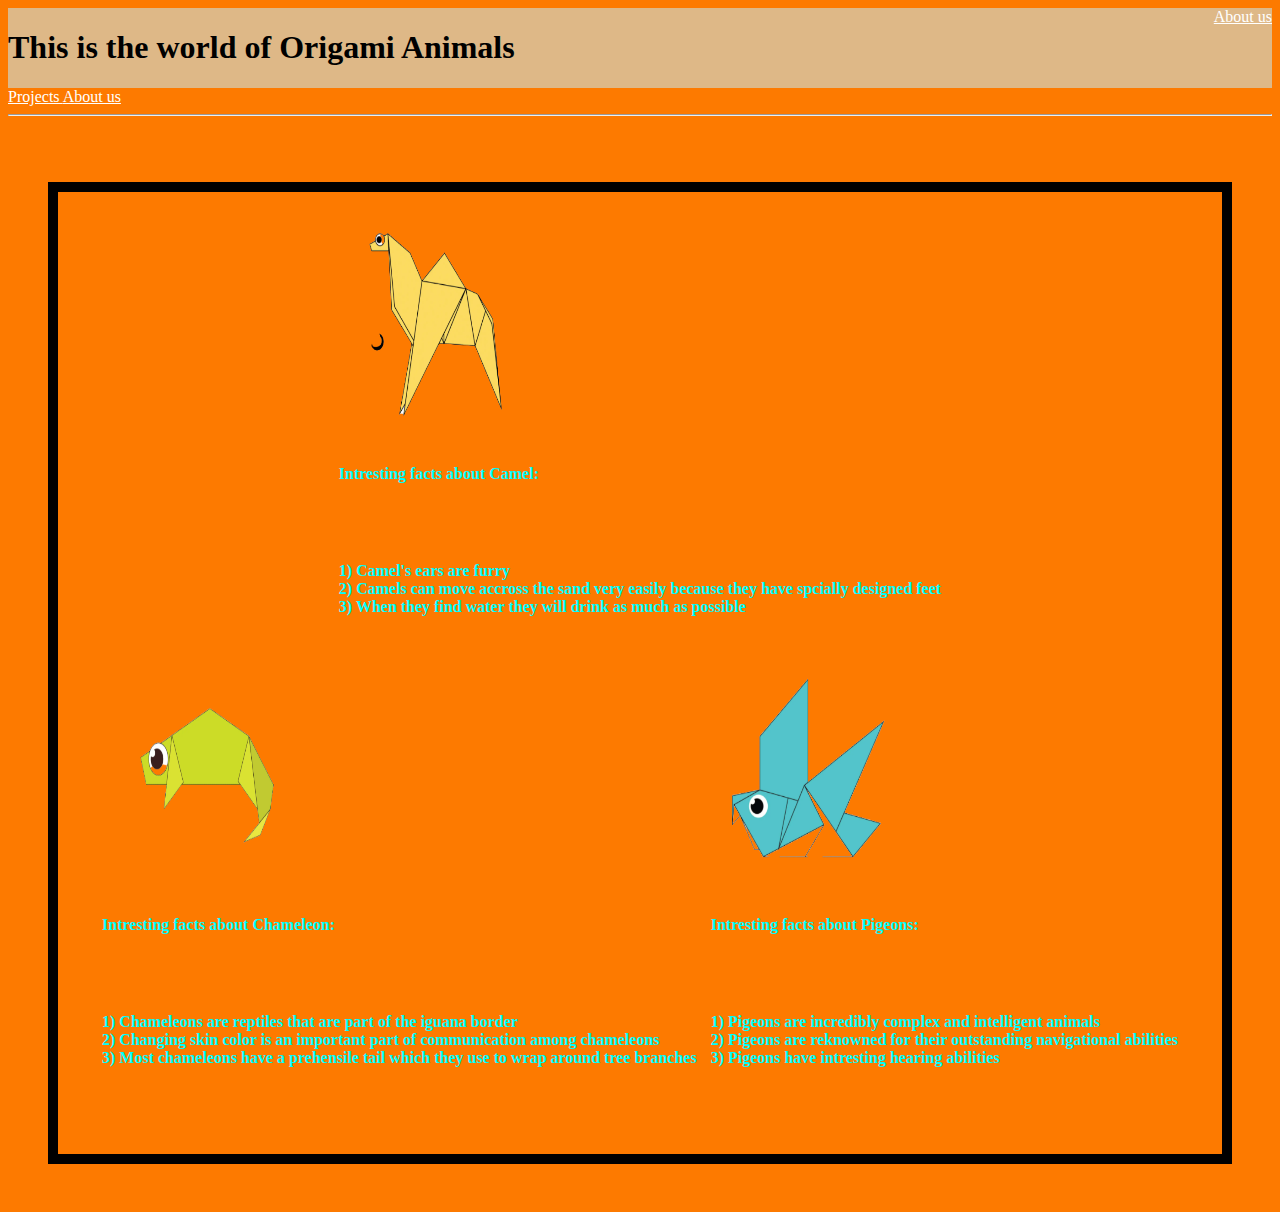
<file: index.html>
<!DOCTYPE HTML>
<html>
    <head>
        <title>
            Origami Animals
        </title>
        <style>
            body {
     
     background-color:rgb(253, 122, 0);
  }
  h4{
      color: cyan;
  }
        </style>
    <link rel="stylesheet"
    type = "text/css"
    href = "style.css"/>
    </head>
    <body>
        <div class = "header">
            <h1>
                This is the world of Origami Animals
            </h1>
            
            <a href="aboutus.html">
                About us
            </a>
        </div>
        <div class="link">
            <a href="index.html">
                Projects
            </a>
            <a href="aboutus.html"> 
                About us
            </a>
        </div>
        <hr></hr>
        <br>
        <div class="margin">
            <div class = "grid">
                <div class = "item">
                    <a href="#">
                        <img src="Remove bg origami/Camel-removebg-preview.png" width = 200, height = 200/>
                    </a>
                    </br>
                   <br>
                    <h4>
                        Intresting facts about Camel:
                    </h4>
                
                    </br>  
                    
                    <br>
                    <p>
                        CAMEL
                    </p>
                    <h4>
                        1) Camel's ears are furry
                        <br>
                        2) Camels can move accross the sand very easily because 
                        they have spcially designed feet
                        <br>
                        3) When they find water they will drink as much as possible
                    </br>
                    </br>
                    
                </h4>
                    </br>
                    
            </div>
    
            <div class="item">
                <a href="#">
                    <img src="Remove bg origami/Chameleon-removebg-preview.png" width = 200, height = 200/>
                </a>
            </br>
            <br>
             <h4>
                 Intresting facts about Chameleon:
             </h4>
         
             </br>  
             
             <br>
             <p>
                CHAMELEON
                
            </p>
             <h4>
                 1) Chameleons are reptiles that are part of the iguana border
                 <br>
                 2) Changing skin color is an important part of communication 
                 among chameleons
                 <br>
                 3) Most chameleons have a prehensile tail which they use to 
                 wrap around tree branches
             </br>
             </br>
            </h4>
             </br>
             
            </div>
            

           

            



            <div class="item">
                <a href="#">
                    <img src="Remove bg origami/Pigeon-removebg-preview.png" width = 200, height = 200/>
                </a>
            </br>
            <br>
             <h4>
                 Intresting facts about Pigeons:
             </h4>
            
             </br>  
             
             <br>
             <p>
                PIGEON
            </p>
             <h4>
                 1) Pigeons are incredibly complex and intelligent animals
                 <br>
                 2) Pigeons are reknowned for their outstanding navigational abilities
                 <br>
                 3) Pigeons have intresting hearing abilities
             </br>
             </br>
            </h4>
             </br>
            </div>
            </div>
        </div>
        
        
        
        
     
    </body>
</html>
</file>
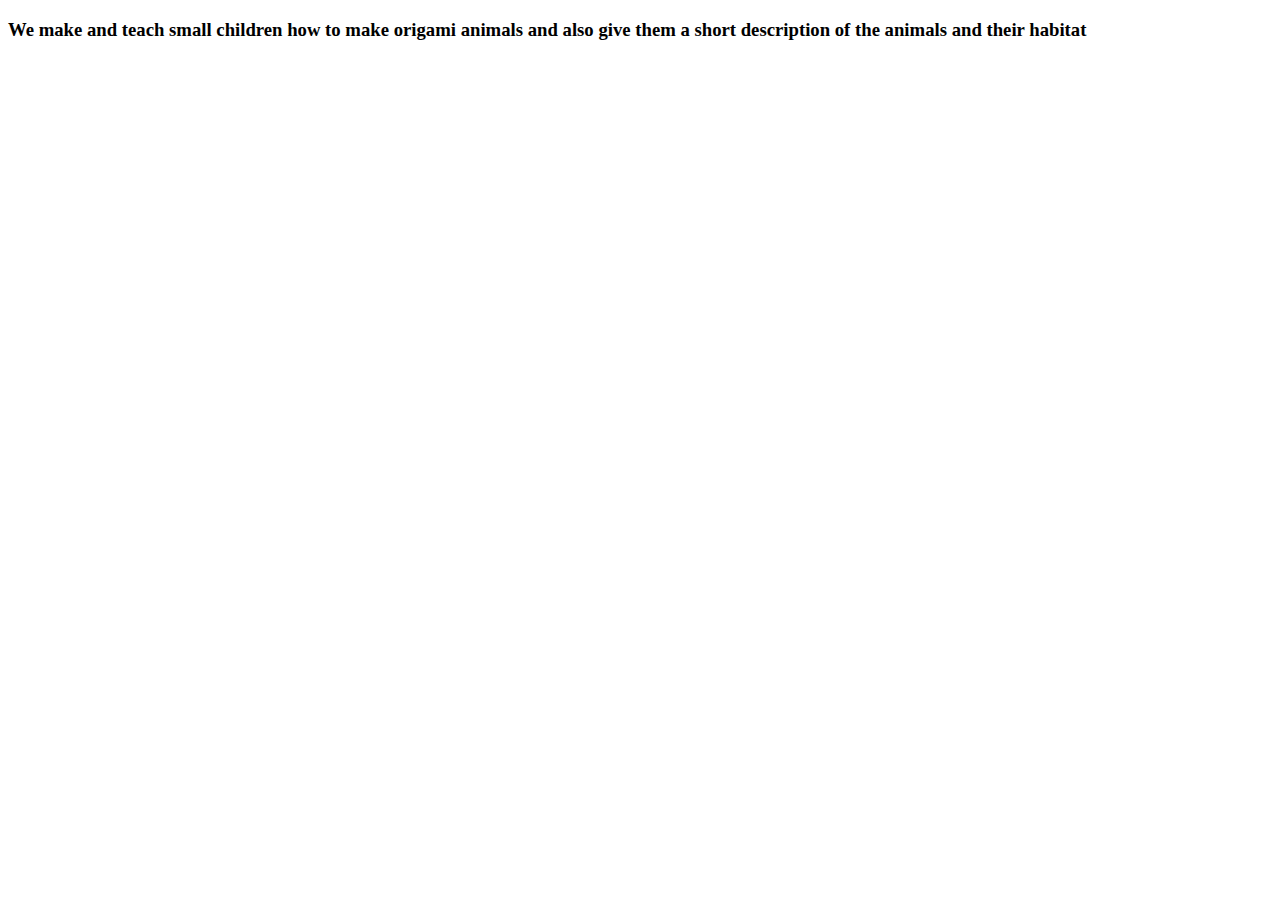
<file: aboutus.html>
<!DOCTYPE html>
<html>
    <h3> 
        We make and teach small children how to make origami 
        animals and also give them a short description of the animals
        and their habitat
    </h3>
</html>
</file>
<file: style.css>
.header {
    background-color:burlywood;
    display:flex;
    justify-content:space-between ;
    justify-content:space-between;
}

link{
    margin-top: 50;
    padding: 40px;
    
}
.p{
    color: black;
}

.grid {
    display:flex;
    flex-wrap: wrap;
    justify-content: space-evenly;
    margin-top: 100;
    padding: 30px;
    border: solid;
    border-width: 10px;
} 
.margin{
    margin-top: 50;
    padding: 40px;
    
}
a:link{
    color:white;
}
a:visited{
    color: black;
}
.item{
    position: relative;
}
.item p{
    position: absolute;
    top:20%;
    left:20%;
    transform: translate(-50%,-50%);
    opacity: 0;
}
.item:hover p{
    opacity:1;
}
.item:hover img{
    opacity:0.33;
}
</file>
